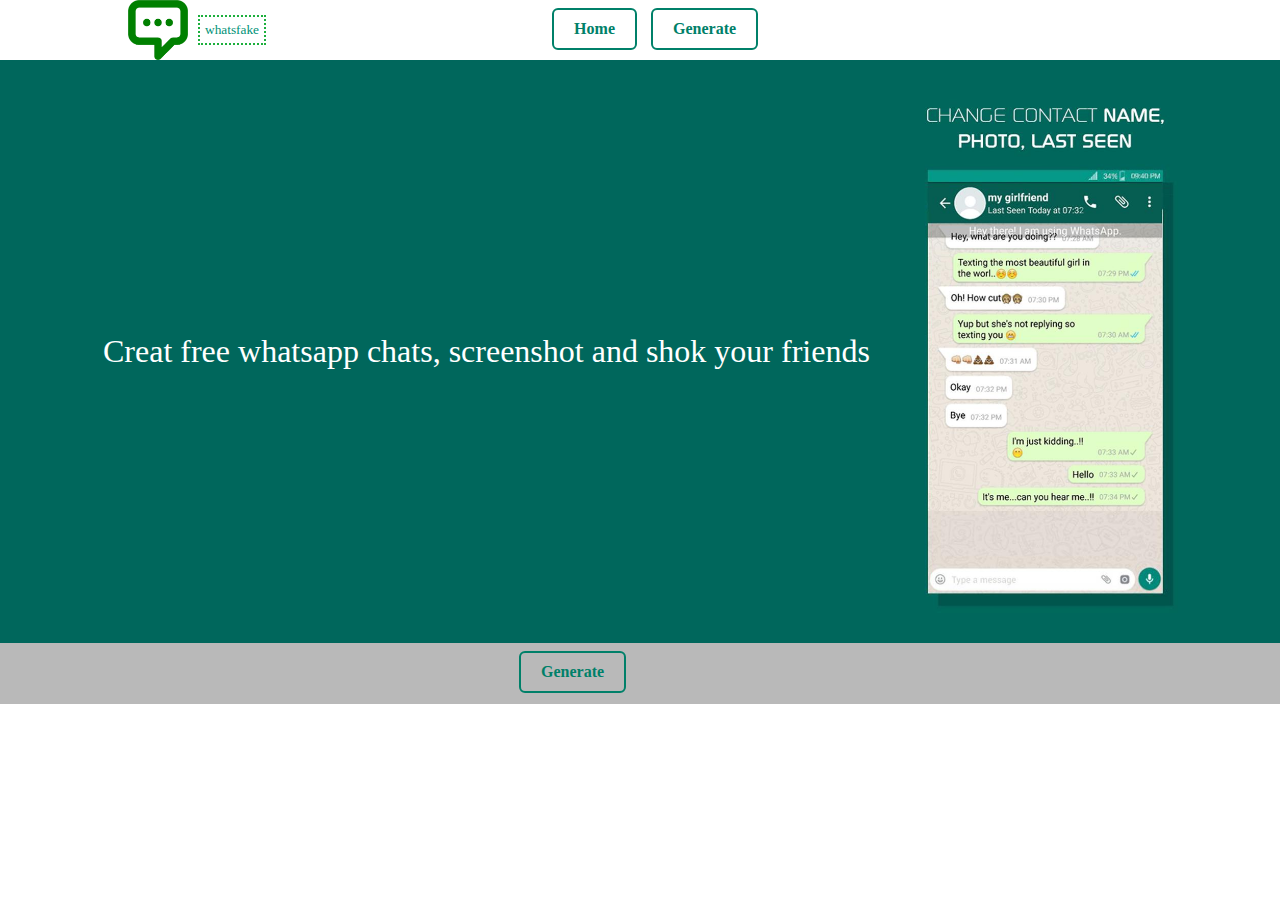
<file: index.html>
<!DOCTYPE html>
<html lang="en">

<head>
    <meta charset="UTF-8">
    <meta http-equiv="X-UA-Compatible" content="IE=edge">
    <meta name="viewport" content="width=device-width, initial-scale=1.0">
    <title>Whatsfake</title>
    <link rel="stylesheet" href="style/main.css">
    <!-- favicon -->
    <link rel="shortcut icon" href="images/favicon.ico" type="image/x-icon">
</head>

<body>
    <nev>
        <div width="10%"><img src="images/icon.png" class="logoimg"></div>
        <div class="namediv"> <a style="text-decoration: none;font-size: smaller;" href="mainsection.html">whatsfake</a>
        </div>
        <!-- <div class="extradiv"></div> -->
        <div class="container" id="cont">
            <div class="option"><a class="nevbtn" href="index.html"><strong>Home</strong></a></div>
            <div class="option"><a class="nevbtn" href="mainsection.html"><strong>Generate</strong></a></div>
        </div>
    </nev>
    <div class="cont flex">

        <div class="text">
            Creat free whatsapp chats, screenshot and shok your friends
        </div>
        <div class="image">
            <img src="images/fake1.jpg" alt="fake screenshot" class="fake1">
        </div>
    </div>
    <div class="generate">
        <div class="option"><strong><a class="nevbtn" href="mainsection.html">Generate</a></strong></div>
    </div>
</body>

</html>
</file>
<file: style/main.css>
body {
  box-sizing: border-box;
  align-items: center;
  margin: 0px;
  padding: 0px;
}

nev {
  box-sizing: border-box;

  height: 60px;
  display: flex;
  width: 100%;
  background-color: #ffffff;
  padding-left: 10%;
}

.name {
  cursor: pointer;
  text-decoration: none;
  font-size: 28px;
  color: rgb(72, 255, 0);
}
nev div a {
  border: dotted 2px rgb(28, 175, 60);
  padding: 5px;
  color: #009277;
}
nev div a:hover {
  color: white;
  background-color: #008069;
  border: dotted 2px rgb(28, 175, 60);
  box-shadow: 0px 0px 30px #008069;
  border-radius: 5px;
}
.namediv {
  padding-left: 10px;
  display: flex;
  box-sizing: border-box;
  align-items: center;
  width: 31%;
  text-decoration: none;
}

.container {
  display: flex;
}

.nevbtn {
  padding: 10px 20px;
  margin: 7px;
  display: inline-block;
  position: relative;
  margin-top: 8px;

  overflow: hidden;

  text-decoration: none;
  color: #008069;
  border: 2px solid #008069;
  border-radius: 6px;
}

.nevbtn:hover {
  color: white;
  background-color: #008069;
  box-shadow: 0px 0px 30px #008069;
  border-radius: 5px;
}

.option {
  border-radius: 5px;
}

.logoimg {
  height: 100%;
  width: 100%;
}

.extradiv {
  width: 0%;
}

.con {
  display: none;
  cursor: pointer;
  color: white;
  z-index: 999;
}

.bar1,
.bar2,
.bar3 {
  width: 35px;
  height: 5px;
  background-color: rgb(255, 255, 255);
  margin: 6px 0;
  transition: 0.4s;
}
.flex {
  display: flex;
  align-items: center;
  justify-content: center;
}
.cont {
  background-color: #00675c;
}
.text {
  width: 60%;
  color: white;
  margin: 4%;
  font-size: xx-large;
}
.fake1 {
  width: 34vh;
  /* height: 70%; */
  margin: 10%;
  float: right;
}
.generate {
  padding-left: 40%;
  background-color: rgb(185, 185, 185);
}

@media screen and (max-width: 540px) {
  .text {
    font-size: large;
  }
  .fake1 {
    width: 19vh;
    /* height: 55vh; */
  }
  .nevbtn {
    margin: 10px 5px;
    padding: 5px 10px;
  }
  .namediv {
    font-size: medium;
  }
  nev {
    padding-left: 0px;
  }
}

@media screen and (max-width: 380px) {
  .text {
    font-size: small;
  }
  .nevbtn {
    margin: 10px 5px;
    padding: 3px 5px;
  }
  .namediv {
    font-size: x-small;
  }
  .fake1 {
    width: 15vh;
  }
}
</file>
